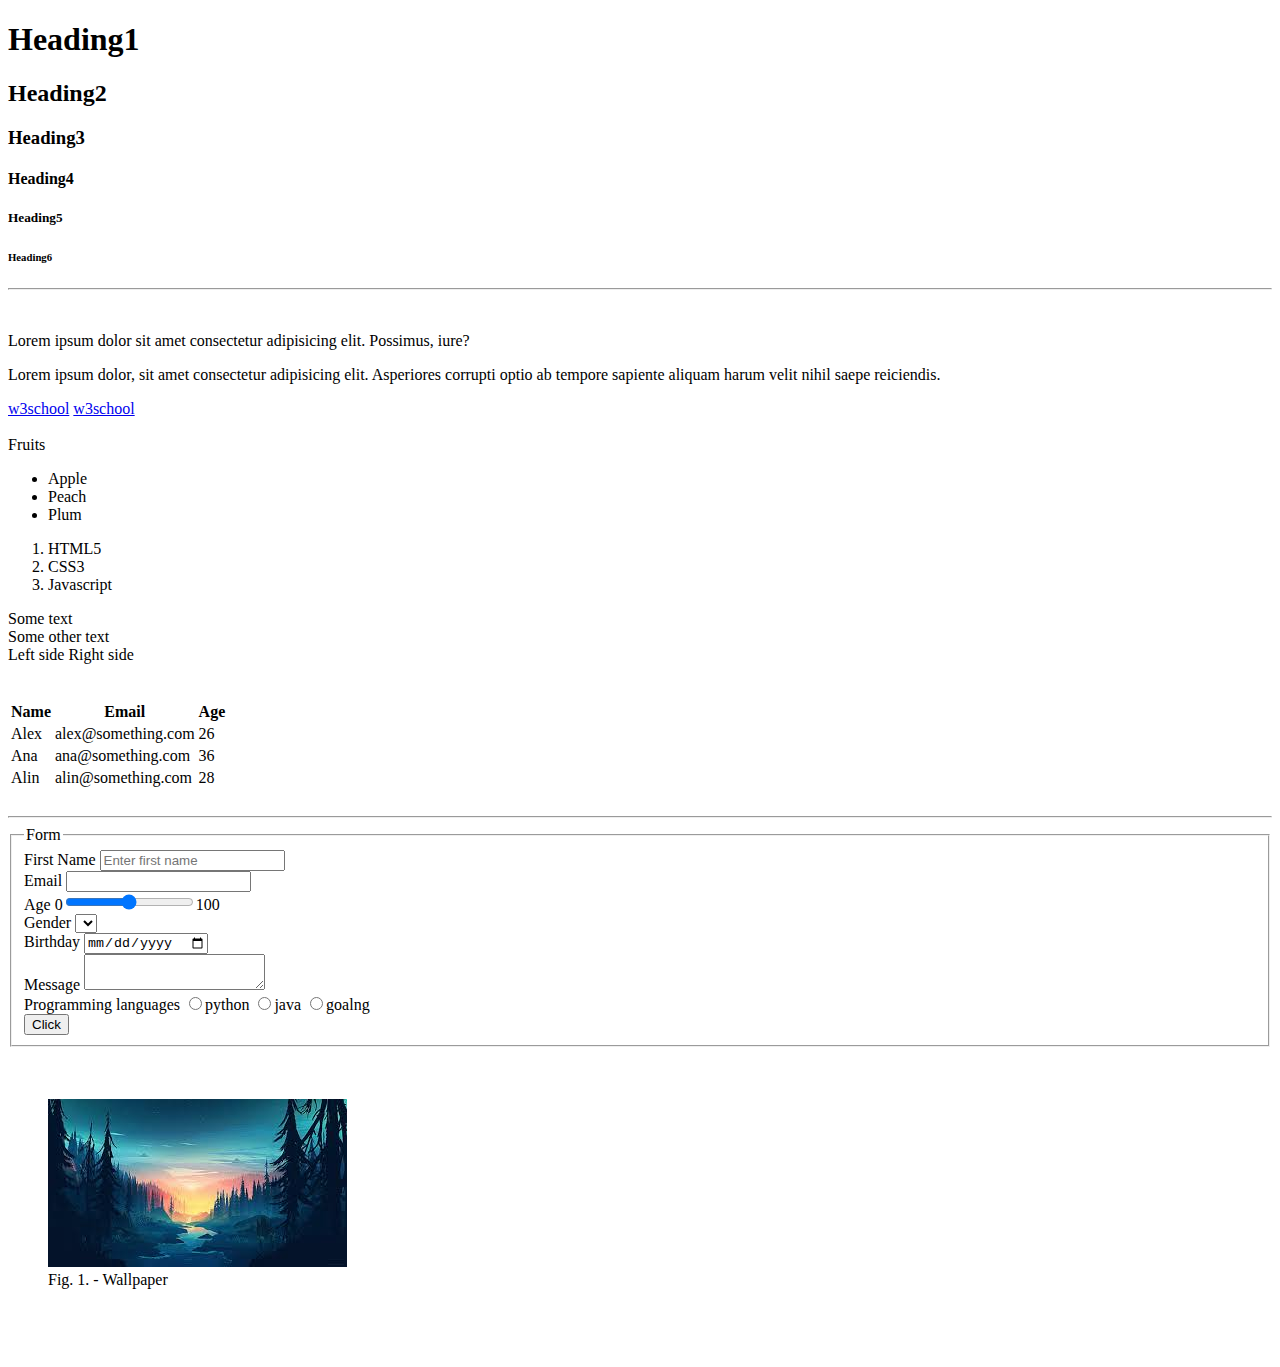
<file: S1_multimedia/index.html>
<!DOCTYPE html>  
<html>
    <head>
        <title>
            HTML Intro
        </title>
    </head>
    <body>
        <!--Headings-->
            <h1>Heading1</h1>
            <h2>Heading2</h2>
            <h3>Heading3</h3>
            <h4>Heading4</h4>
            <h5>Heading5</h5>
            <h6>Heading6</h6>
         <!--Headings-->

            <hr>
            <br>


         <!--Paragraphs-->
            <p title"Latin phrase"
             multimedia_s="1094">Lorem
              ipsum 
                dolor sit amet 
                consectetur
                 adipisicing 
                 elit. Possimus, 
                 iure?</p>
            <p>Lorem ipsum dolor, sit amet consectetur adipisicing elit. Asperiores corrupti optio ab tempore sapiente aliquam harum velit nihil saepe reiciendis.</p>
            <!--Paragraphs-->


            <!--Links-->
            <a href ="https://www.w3schools.com/html"
            target ="_blank">w3school</a>
            <a href ="https://www.w3schools.com/css"
            target ="_blank">w3school</a>
            <!--Links-->


            <br>
            <br>
            <!--List-->
            <firgure>
                <figcaption>Fruits</figcaption>
                <ul>
                
                        <li>Apple</li>
                        <li>Peach</li>
                        <li>Plum</li>
                </ul>
            </firgure>

            <ol>
                <li>HTML5</li>
                <li>CSS3</li>
                <li>Javascript</li>
            </ol>            
            <!--List-->


            <!--Inline display VS block display-->

            <!--Meaningless elements: div and spam-->
            <div>Some text</div>
            <div>Some other text</div>

            <div>
                <spam>Left side</spam>
                <spam>Right side</spam>
            </div>
            <!--Meaningless elements: div and spam-->

            <br>
            <br>
            <!--Tables-->
            <table>
                <thead>
                    <tr>
                        <th>Name</th>
                        <th>Email</th>
                        <th>Age</th>
                    </tr>
                </thead>
                <tbody>
                    <tr>
                        <td>Alex</td>
                        <td>alex@something.com</td>
                        <td>26</td>
                    </tr>
                    <tr>
                        <td>Ana</td>
                        <td>ana@something.com</td>
                        <td>36</td>
                    </tr>
                    <tr>
                        <td>Alin</td>
                        <td>alin@something.com</td>
                        <td>28</td>
                    </tr>
                </tbody>
            </table>
            <!--Tables-->

            <br>
            <hr>
            <!--Forms-->
            <form action="process.py" method="POST">
                <fieldset>
                    <legend>Form</legend>
                <div>
                    <label>First Name</label>
                    <input type="text" name="firstName"
                    placeholder="Enter first name">
                </div>
                <div>
                    <label>Email</label>
                    <input type="email" name="email">
                </div>
                <div>
                    <label>Age</label> 
                    0<input type="range" name="age">100  
                </div>
                <div>
                    <label>Gender</label>
                    <select name="gender">
                        <option value="male"></option>
                        <option value="female"></option>
                        <option value="other"></option>
                    </select>
                </div>
                <div>
                    <label>Birthday</label>
                    <input type="date" name="bd">
                </div>
                <div>
                    <label>Message</label>
                    <textarea name="message"></textarea>                   
                </div>
                <div>
                    <label>Programming languages</label>
                    <input type="radio" name="pl" value="python">python
                    <input type="radio" name="pl" value="java">java
                    <input type="radio" name="pl" value="golang">goalng
                </div>
                <div>
                    <input type="submit" value="Click">
                </div>
            </fieldset>
            </form>
            <!--Forms-->
            <br>
            <br>

            <!--Images-->
            <figure>
                <img src="images/multimedia.jpg" alt="HTML5 image">
                <figcaption>Fig. 1. - Wallpaper</figcaption>
                </figure>
            <!--Images-->
            <br>
            <br>
            <br>
            
    </body>
</html>
</file>
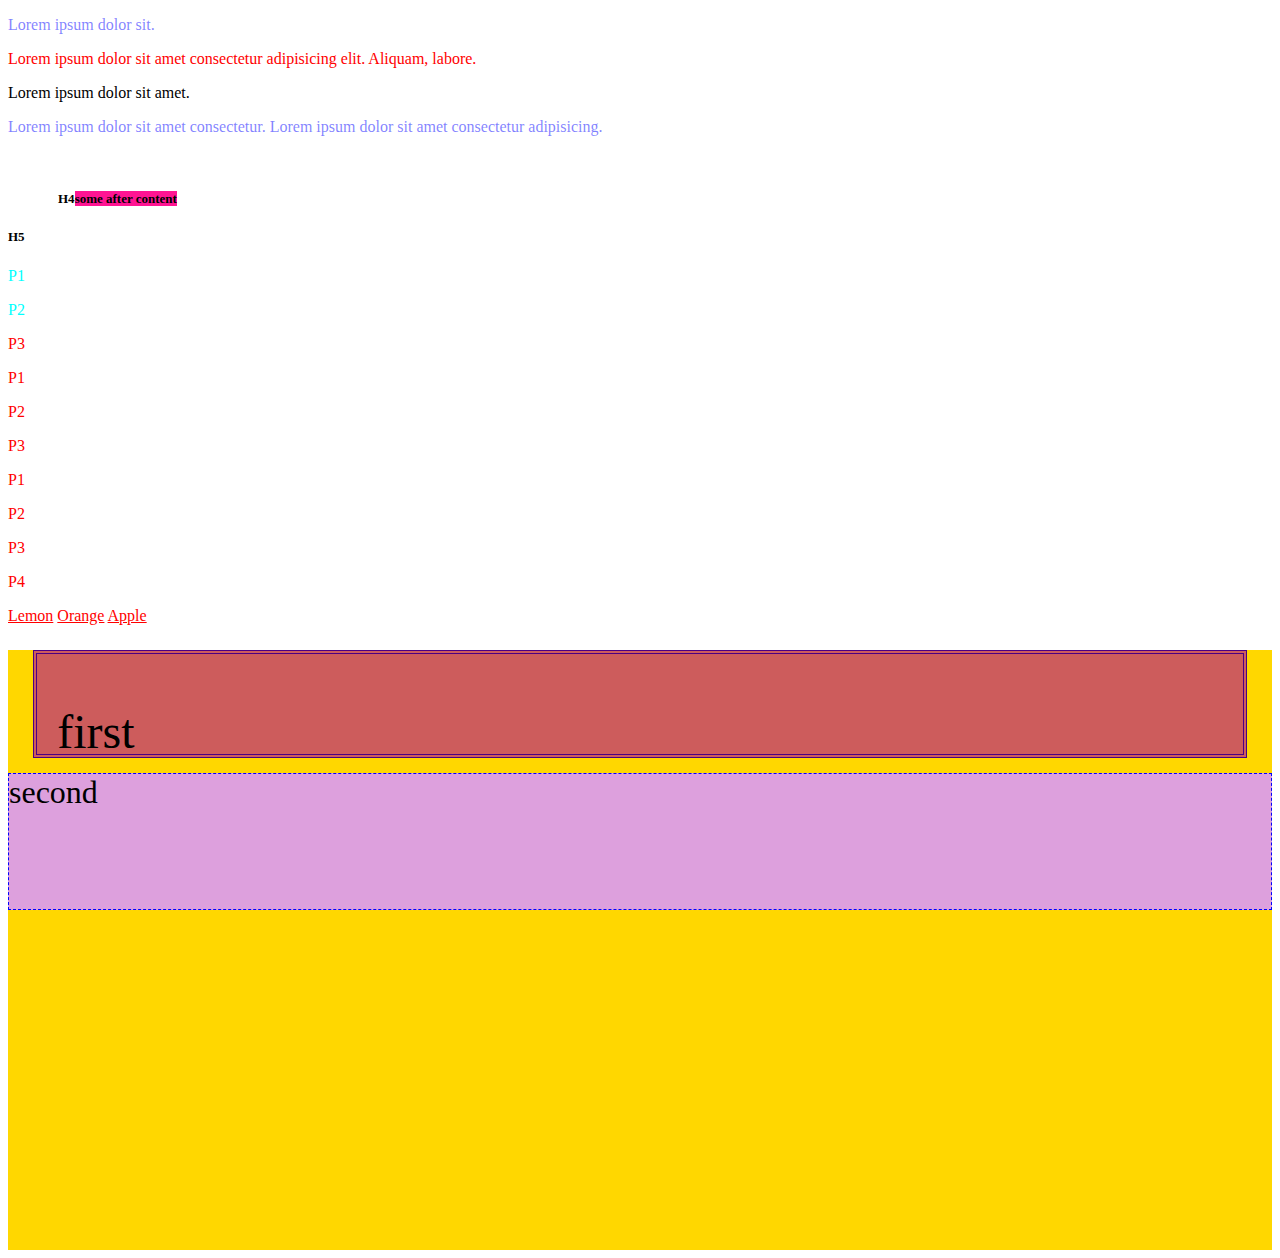
<file: s3/index.html>
<!DOCTYPE html>
<html>

<head>
    <title>CSS Introduction</title>
    <link href="style.css" rel="stylesheet">
</head>

<body>
    <!--CSS selectors-->
    <p class="blue">Lorem ipsum dolor sit.</p>
    <p id="red_p">Lorem ipsum dolor sit amet consectetur adipisicing elit. Aliquam, labore.</p>
    <p>Lorem ipsum dolor sit amet.</p>
    <span class="blue">Lorem ipsum dolor sit amet consectetur.</span>
    <span class="blue">Lorem ipsum dolor sit amet consectetur adipisicing.</span>
    <h4>H4</h4>
    <h5>H5</h5>

    <div class="child_div" >
        <p>P1</p>
        <p>P2</p>
        <span>
            <p>P3</p>
        </span>
    </div>

    <div >
        <p>P1</p>
        <p>P2</p>
        <span>
            <p>P3</p>
        </span>
    </div>

    <span>
        <p>P1</p>
        <p>P2</p>
        <div>
            <p>P3</p>
        </div>
        <div>
            <span>
                <div>
                    <p>P4</p>
                </div>
            </span>
        </div>
    </span>
    
    <a href="#">Lemon</a>
    <a href="#">Orange</a>
    <a href="#">Apple</a>
    <!--CSS selectors-->


    <!--CSS Units-->
    <div id="container">
        <div class="unit_div first">first</div>
        <div class="unit_div second">second</div>
    </div>
    <!--CSS Units-->
</body>

</html>
</file>
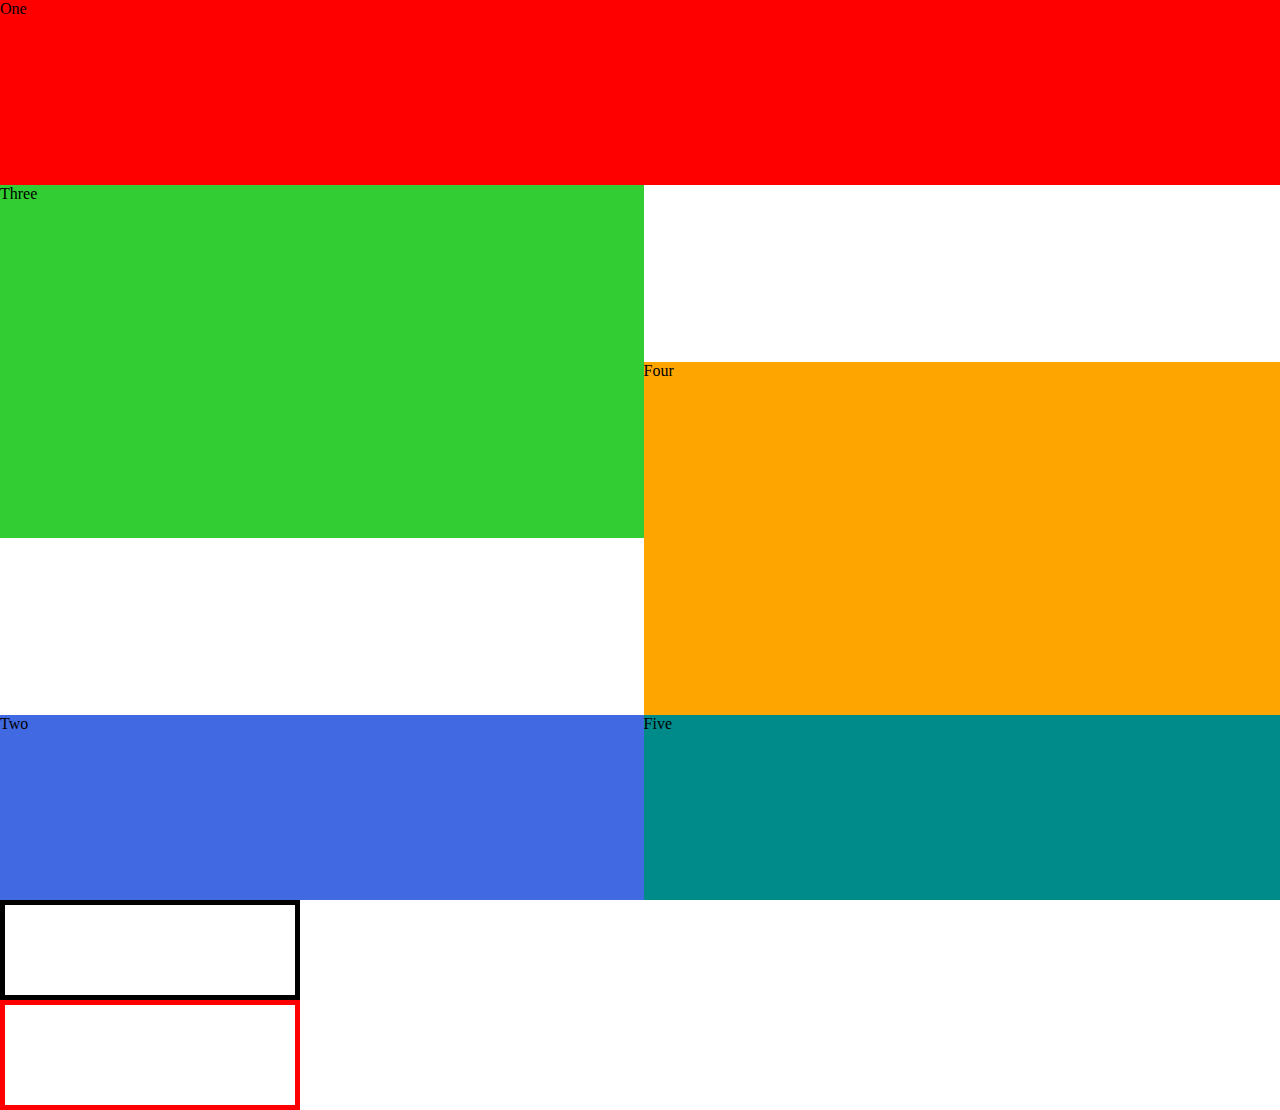
<file: s4/index.html>
<!DOCTYPE html>
<html>
    <head>
        <link href="style.css" rel="stylesheet">
    </head>

    <body>
        <main>
            <div class="parent">
                <div class="child1">One</div>
                <div class="child2">Two</div>
                <div class="child3">Three</div>
                <div class="child4">Four</div>
                <div class="child5">Five</div>
            </div>

            <div id="div1"></div>
            <div id="div2"></div>

            <!--
                <div>
                    <div class="">One</div>
                    <div class="">Two</div>
                    <div class="">Three</div>
                    <div class="">Four</div>
                    <div class="">Five</div>
                </div>
            -->            
        </main>

        <script>
            function intro(){
                console.log("Entering intro function")

                //numbers and strings
                var x = 5
                var y = 2

                console.log("x is: ", x)
                console.log("type of x is: ", typeof x)
                console.log("y is: ", y)
                console.log("type of y is: ", typeof y)
                console.log("x+y is: ", x+y)
                console.log("type of x+y is: ", typeof(x+y))

                var w = "some string"
                console.log("w is: ", w)
                console.log("type of w is: ", typeof w)
                console.log("x+w is: ", x+w)
                console.log("type of x+w is: ", typeof(x+w))

                var a = 4;
                var b = 4.0;
                var c = "4";

                console.log("a == b: ", a == b)
                console.log("a === b: ", a === b)
                console.log("a == c: ", a == c)
                console.log("a === c: ", a === c)
                console.log("c == b: ", c == b)
                console.log("c === b: ", c === b)
                console.log("type of null: ", typeof null)
                console.log("type of undefined: ", typeof undefined)
                
            }

            intro();
        </script>
    </body>
</html>
</file>
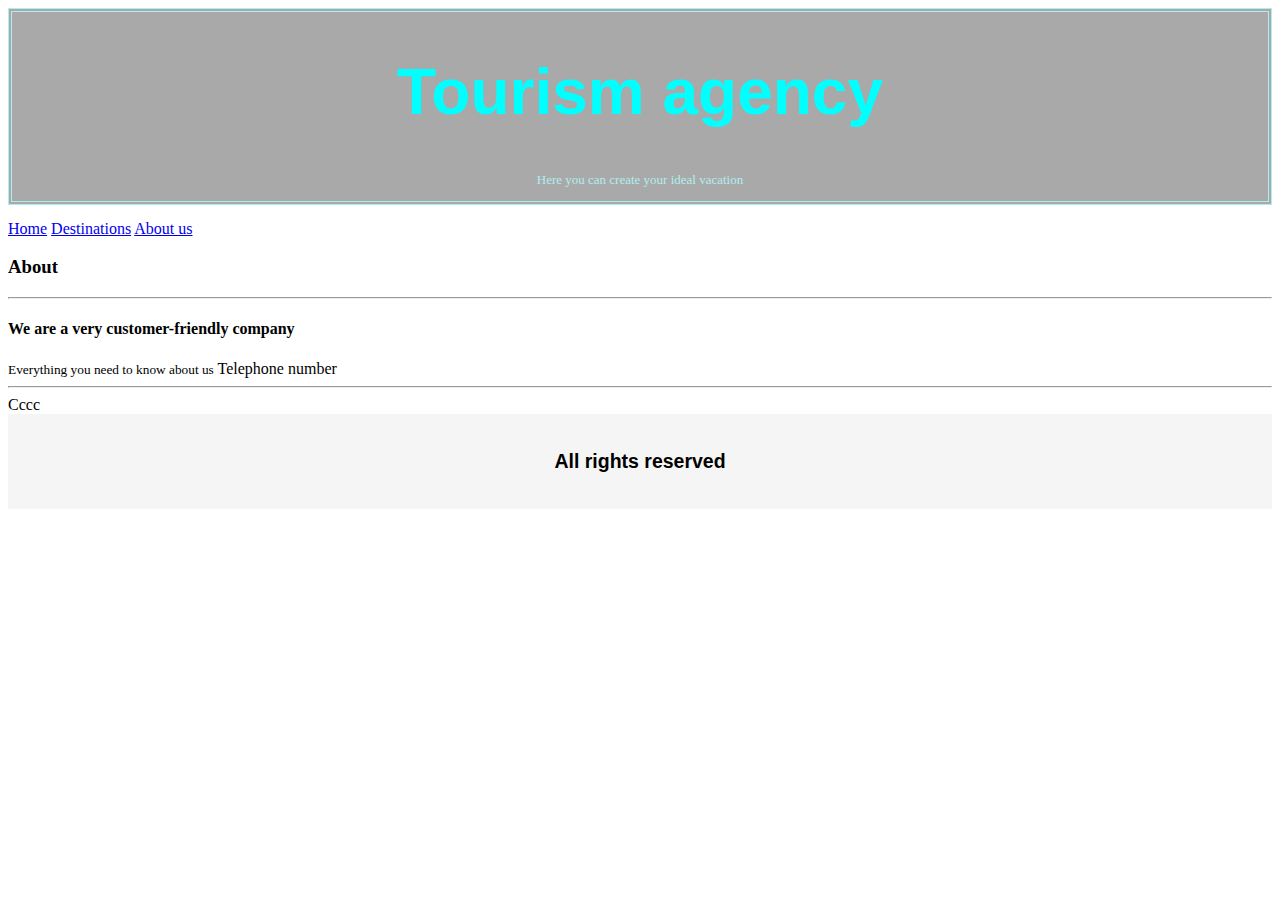
<file: Project/about.html>
<!DOCTYPE html>
<html lang="en">
    

<head>
    <title>About us</title>
    <meta charset="UTF-8">
    <meta name="viewport" content="width=device-width, initial-scale=1">
    <link href="style.css" rel="stylesheet">
</head>

<body>
    <div class="header">
        <h1>Tourism agency</h1>
        <p>Here you can create your ideal vacation</p>
    </div>   
    <nav class="navigation-bar">
        <a href="home.html" class="nav-bar-home">Home</a>
        <a href="destinations.html" class="nav-bar-destinations">Destinations</a>
        <a href="about.html" class="nav-bar-about">About us</a>   
    </nav>

    <section>
        <h3>About</h3>
        <hr>
        <article>
            <h4>We are a very customer-friendly company</h4>
            <small>Everything you need to know about us</small>
            <p2>Telephone number</p2>
            <hr>
            <p3>Cccc</p3>
        </article>
    </section>

    <div class="footer">
        <h2>All rights reserved</h2>
    </div> 

   
</body>

</html>
</file>
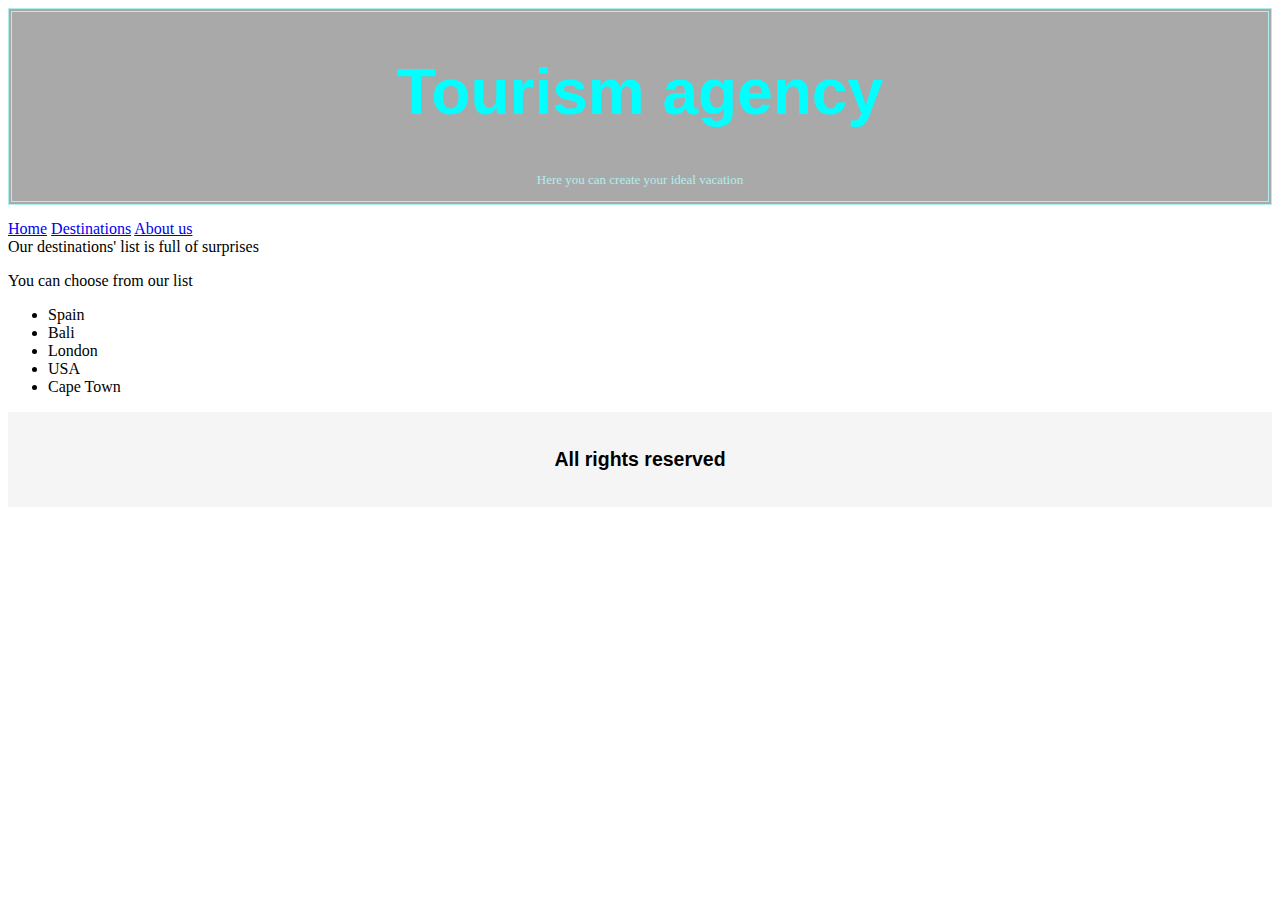
<file: Project/destinations.html>
<!DOCTYPE html>
<html lang="en">
    

<head>
    <title>Destinations</title>
    <meta charset="UTF-8">
    <meta name="viewport" content="width=device-width, initial-scale=1">
    <link href="style.css" rel="stylesheet">
</head>

<body>
    <div class="header">
        <h1>Tourism agency</h1>
        <p>Here you can create your ideal vacation</p>
    </div>    

    <nav class="navigation-bar">
        <a href="home.html" class="nav-bar-home">Home</a>
        <a href="destinations.html" class="nav-bar-destinations">Destinations</a>
        <a href="about.html" class="nav-bar-about">About us</a>   
    </nav>

    <section>
        <h>Our destinations' list is full of surprises</h>
        <p>You can choose from our list</p>
        <ul>
            <li>Spain</li>
            <li>Bali</li>
            <li>London</li>
            <li>USA</li>
            <li>Cape Town</li>
        </ul>
    </section>


    <div class="footer">
        <h2>All rights reserved</h2>
    </div>
</body>

</html>
</file>
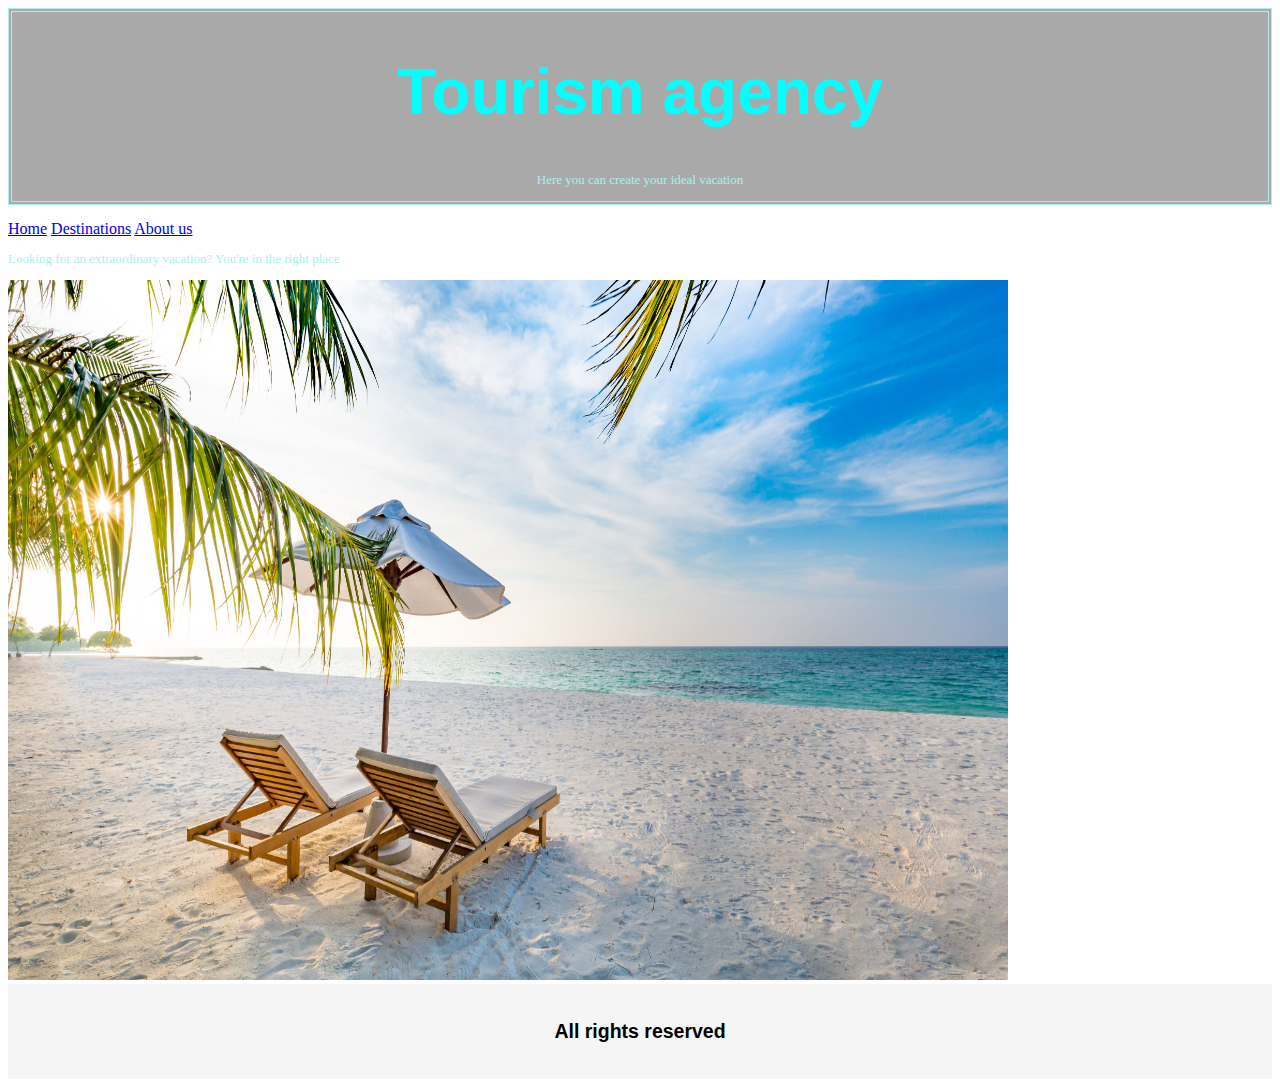
<file: Project/home.html>
<!DOCTYPE html>
<html lang="en">
    

<head>
    <title>Home Page</title>
    <meta charset="UTF-8">
    <meta name="viewport" content="width=device-width, initial-scale=1">
    <link href="style.css" rel="stylesheet">
</head>

<body>
    <div class="header">
        <h1>Tourism agency</h1>
        <p>Here you can create your ideal vacation</p>
    </div>    

    <nav class="navigation-bar">
        <a href="home.html" class="nav-bar-home">Home</a>
        <a href="destinations.html" class="nav-bar-destinations">Destinations</a>
        <a href="about.html" class="nav-bar-about">About us</a>   
    </nav>

       
    <div>
        <p>Looking for an extraordinary vacation? You're in the right place</p>
    </div>

    <img src="home.jpg" alt="Vacantion Mood"
    style="width: 1000px; height: 700px;">

    <div class="footer">
        <h2>All rights reserved</h2>
    </div>
</body>

</html>
</file>
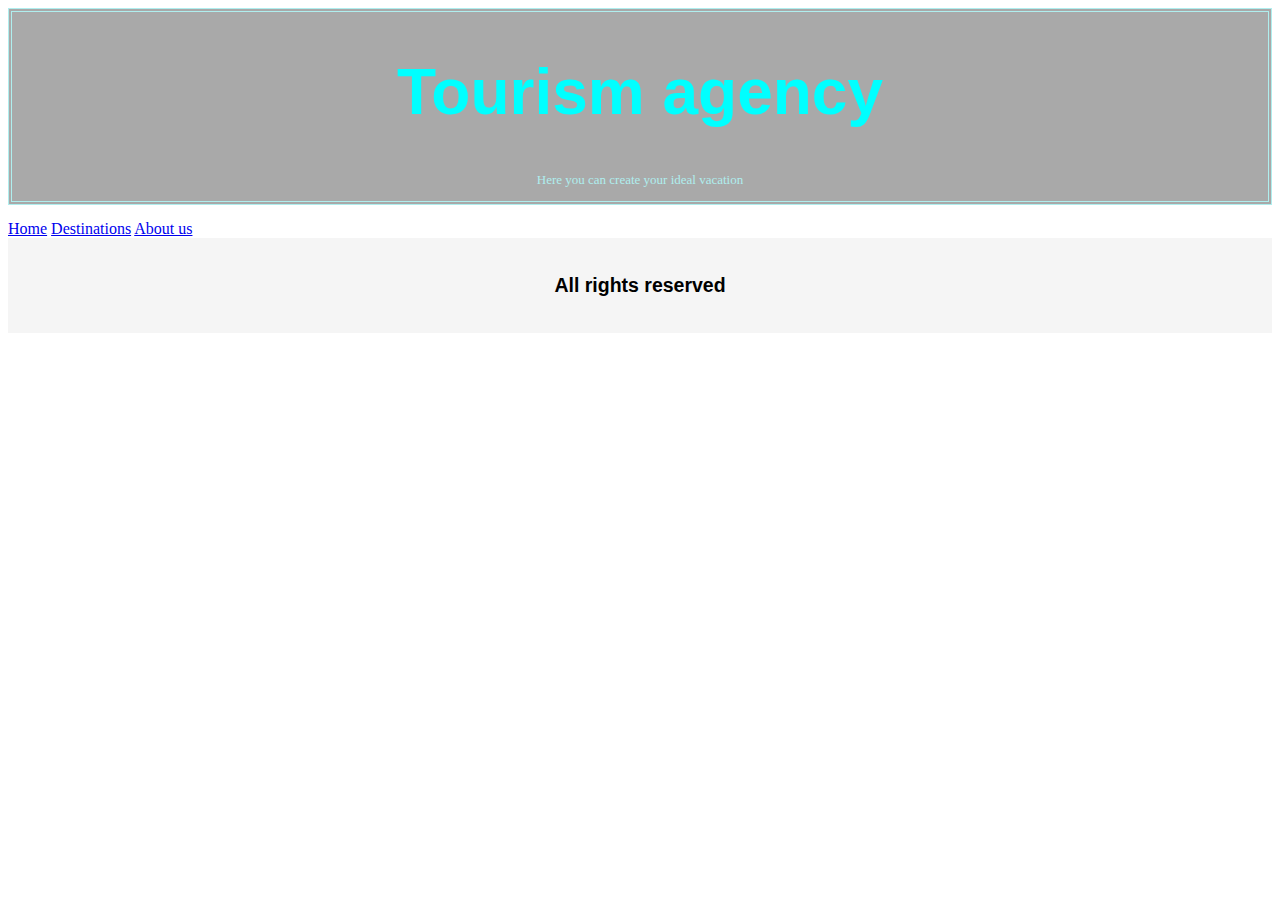
<file: Project/tourismAgency.html>
<!DOCTYPE html>
<html lang="en">
    

<head>
    <title>Tourism Agency</title>
    <meta charset="UTF-8">
    <meta name="viewport" content="width=device-width, initial-scale=1">
    <link href="style.css" rel="stylesheet">
</head>

<body>
    <div class="header">
        <h1>Tourism agency</h1>
        <p>Here you can create your ideal vacation</p>
    </div>

    

    <nav class="navigation-bar">
        <a href="home.html" class="nav-bar-home">Home</a>
        <a href="destinations.html" class="nav-bar-destinations">Destinations</a>
        <a href="about.html" class="nav-bar-about">About us</a>   
    </nav>
 

    <div class="footer">
        <h2>All rights reserved</h2>
    </div>
</body>

</html>
</file>
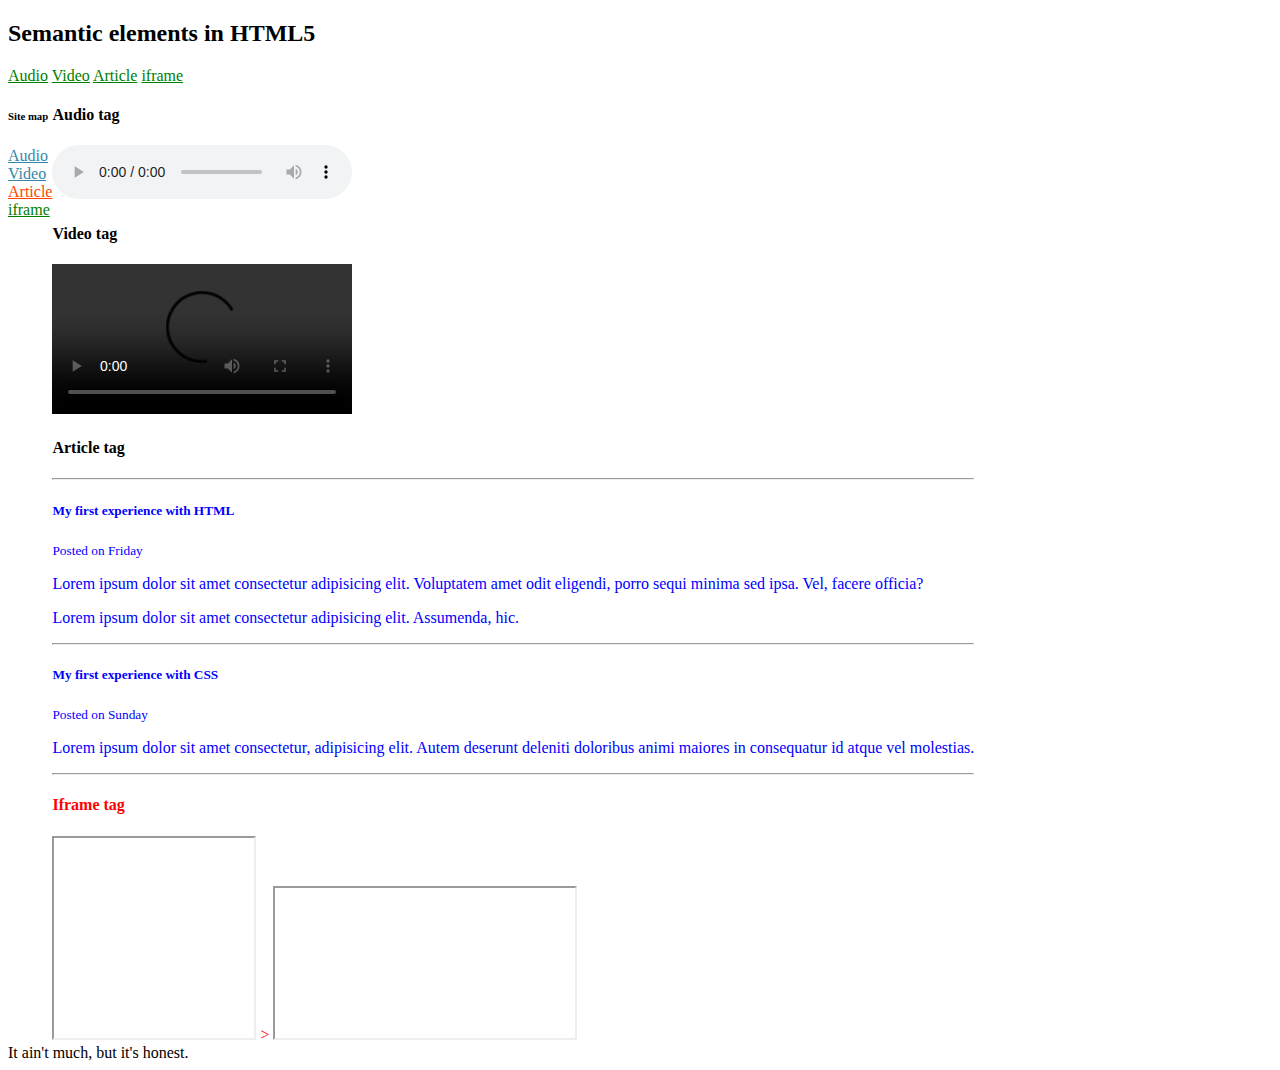
<file: s2/semantic.html>
<!DOCTYPE html>
<html>
    <head>
        <title>Semantic HTML5</title>
        <meta name="author" content="1094">
        <meta name="description" content="semantic HTML complex">
        <meta name="keywords" content="HTML5, multimedia, teaching">
        <!--3 ways of declaring CSS-->
        <!--external: separate file-->
        <link href="style.css" rel="stylesheet">

        <!--
        Priority of CSS:
        1. inline style
        2. external and internal
        3. browser default
        -->
        <!--internal: dedicated tag inside <head></head>-->
        <style>
            /*here goes some css code in internal declaration*/
            main{
                display: inline;
            }
        </style>
    </head>

    <body>
        <header> 
            <h2>Semantic elements in HTML5</h2>
        </header>


        
        <nav>
            <a href="#">Audio</a>
            <a href="#">Video</a>
            <a href="#">Article</a>
            <a href="#iframe">iframe</a>
        </nav>

        <main style="display: flex;">  <!--inline example of d css-->
            <aside>
                <h6>Site map</h6>
                <div><a href="#" class="custom_a">Audio</a></div>
                <div><a href="#" class="custom_a">Video</a></div>
                <div><a href="#" class="custom_c">Article</a></div>
                <div><a href="#iframe">iframe</a></div>
            </aside>

            <div>
            <!--Audio-->
            <section>
                <h4>Audio tag</h4>
                <audio controls>
                    <source src="https://file-examples-com.github.io/uploads/2017/11/file_example_OOG_1MG.ogg"
                     type="audio/ogg">
                        Your browser does not support audio.
                </audio>
            </section>
            

            <!--Video-->
            <section>
                <h4>Video tag</h4>
                <video controls>
                    <source src="https://file-examples-com.github.io/uploads/2017/04/file_example_MP4_480_1_5MG.mp4"
                     type="video/mp4" >
                        Your browser does not support videos.
                </video>
            </section>


            <!--Article-->
            <section>
                <h4>Article tag</h4>
                <hr>
                <article>
                    <h5>My first experience with HTML</h5>
                    <small>Posted on Friday</small>
                    <p>Lorem ipsum dolor sit amet consectetur adipisicing elit. Voluptatem amet odit eligendi, porro sequi minima sed ipsa. Vel, facere officia?</p>
                    <p>Lorem ipsum dolor sit amet consectetur adipisicing elit. Assumenda, hic.</p>
                </article>
                <hr>
                <article>
                    <h5>My first experience with CSS</h5>
                    <small>Posted on Sunday</small>
                    <p>Lorem ipsum dolor sit amet consectetur, adipisicing elit. Autem deserunt deleniti doloribus animi maiores in consequatur id atque vel molestias.</p>
                </article>
                <hr>
            </section>


            <!--Iframe-->
            <section id="iframe">
                <h4>Iframe tag</h4>
                <iframe  width="200" height="200" src="https://www.youtube.com/embed/-yE986s2mfM" >
                </iframe> >
                <iframe src="https://www.ase.ro"></iframe>
            </section>
        </div>
            
        </main>

        <footer>
            It ain't much, but it's honest.
        </footer>
    </body>
</html>
</file>
<file: s3/style.css>
/* CSS introduction - selectors */

/*
    selector {
        property1: value1;
        property2: value2;
    }
    */

    /*simple selectors*/
   /* p{
        color: green;
    }*/

    :root{
        /* var declaration */
        --bg-color: red;
    }

    #red_p{
        color: var(--bg-color);
    }

    .blue {
        color: rgb(0, 0, 255, 0.5);
    }


    /*grouping selector*/
    h4, h5 {
        font-size: small;
        font-family: Cambria, Cochin, Georgia, Times, 'Times New Roman', serif;
    }

    /* combinator selectors:child and descendant */
   
    /*child selector + attribute selector*/
    div[class="child_div"] > p{
        color: cyan;
    }

    /*child selector*/
    div  > p{
        color: var(--bg-color);
    }

    /*descendant selector*/
    span p{
        color: var(--bg-color);
    }


    /* pseudo-class selectors: define a special state
    ex: click on a link the color will transition */
    /*
        some rules to remember:
        - hover should be declared after link and visited
        - active should be declared after hover
    */
    a:link {
        color: var(--bg-color);
    }

    a:visited{
        color: green;
    }

    a:hover{
        color:cyan;
    }

    a:active{
        color: darkorchid;
    }

    /*pseudo-attribute selectors*/
    h4::before{
        background-image: url(https://media.giphy.com/media/LW5vBvAb48Oe9OoEKT/giphy.gif);
        background-size: 50px 50 px;
        width: 50px;
        height: 50px;
        content: "";
        display: inline-block;
    }

    h4::after{
        background-color: deeppink;
        content: "some after content";
    }
   

    /* CSS Units and box model */
    /* the default font size is 16px */
    #container{
        height: 600px;
        background-color: gold;
        font-size: 24px;
    }

    .unit_div{
        border: 1px dashed blue;
    }

    .first{
        background-color: indianred;
         height: 50px; 
        font-size: 2em;
        padding: 10px 5px 40px 30px;
        padding-top: 50px;
        padding-left: 20px;
        padding-bottom: 0px;
        padding-right: 20px;
        margin: 2%;
        margin-bottom: 15px;
        border-bottom: 2px solid red;
        border-style: double;
        border-width: 4px;
        border-color: indigo;
    }

    .second{
        background-color: plum;
         height: 15vh; 
        font-size: 2rem;
    }
</file>
<file: s4/style.css>
/*CSS positioning */

 /*.parent{
    position: relative;
}

 /*.child1{
    background: red;
   position: relative; relative to its initial position
    top: 10px;
    left: 10px; 
}

.child2{
    background: royalblue;
    position: absolute; 
    top: 20px;

}

.child3{
    background: limegreen;
}

.child4{
    background: orange;
    position: fixed;
    bottom: 20px;
    right: 20px;
}

.child5{
    background: teal;
} */



/* CSS flex box */

/* in flex box there are 2 axes
    1. main - vertical
    2. cross - horizontal
 */
 /*used for 1-dim layouts*/
/* *{
    margin: 0;
    padding: 0;
}
 .parent{
     height: 100vh;
     display: flex;
     flex-direction: row;
     justify-content: flex-start; 
     align-items: center;
     flex-wrap: wrap;
     align-content: center;
     flex-flow: row wrap;
 }

.child1{
    background: red;
    order: 5;
    width: 60px;
}

.child2{
    background: royalblue;
    width: 60px;
}

.child3{
    background: limegreen;
    order: 4;
    flex: 1 1 300px;
}

.child4{
    background: orange;
    order: 1;    
    flex-grow: 2;
    width: 200px;
    height: 200px;
    align-self: center;
   
}

.child5{
    background: teal;
    
    flex-grow: 1;
} 
*/



/* CSS grid */

*{
    margin: 0;
    padding: 0;
}

.parent{
    height: 100vh;
    display: grid;
    /*grid-template-columns: 1fr 1fr;
    grid-template-rows: 1fr 1fr 1fr ;
    justify-items: center;
    align-items: center;*/
    grid-template-areas:
    "c1 c1"
    "c3 ."
    "c3 c4"
    ". c4"
    "c2 c5";
}

.child1{
    background: red;
   /* grid-column: 1/3;
    grid-row: 1/2; */
    grid-area: c1;
}

.child2{
    background: royalblue;
    grid-area: c2;
}

.child3{
    background: limegreen;
    grid-area: c3;
}

.child4{
    background: orange;
    /*grid-row: 2/4;*/
    grid-area: c4;
}

.child5{
    background: darkcyan;
    grid-area: c5;
}

#div1{
    width: 300px;
    height: 100px;
    border: 5px solid black;
    box-sizing: border-box;
}

#div2{
    width: 300px;
    height: 100px;
    border: 5px solid red;
    padding: 50px;
    box-sizing: border-box;
}


/* width + padding + border = actual width
height + padding + border = actual height */
</file>
<file: Project/style.css>
.header{
    text-align: center;
    color: cyan;
    background-color: darkgrey;
    font-size: 2em;
    margin-bottom: 15px;
    border-bottom: 2px solid blueviolet;
    border-style: double;
    border-width: 4px;
    border-color: paleturquoise;
    font-family: Arial, Helvetica, sans-serif;
}

div >p{
    color: paleturquoise;
    font-size: small;
    font-family: cursive;
}

.footer{
    padding: 20px;
    position: relative bottom;
    text-align: center;
    color: black;
    font-size: small;
    background-color: whitesmoke;
    font-family: Arial, Helvetica, sans-serif;
}
</file>
<file: s2/style.css>
main{
    display: block;
}

/*selectors*/

/*simple selectors*/
 /*1. element selector*/
a {
    color: green
}

h5, p, small {
    color:blue
}

/*2. id selector*/
#iframe {
    /*color: orange*/
    color: rgb(255,0,0) 
}

/*class selector*/
.custom_a{
    color: #3388AA
}

/*class selector applied to an element*/
a.custom_c{
    color:orangered
}
</file>
